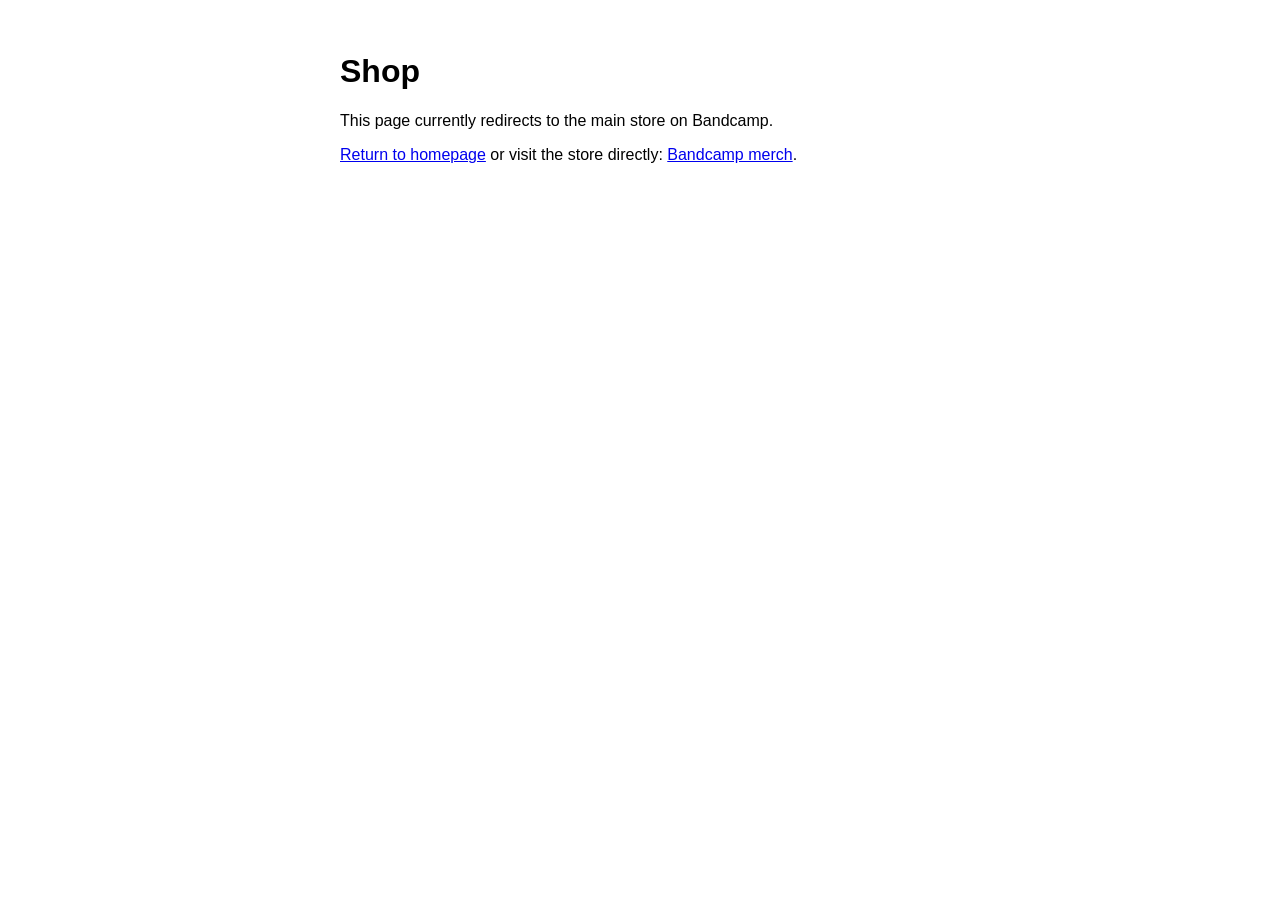
<file: shop/index.html>
<!doctype html>
<html lang="en">
<head>
  <meta charset="utf-8">
  <meta name="viewport" content="width=device-width, initial-scale=1">
  <title>Shop — Ky Vöss</title>
  <link rel="stylesheet" href="/styles.css">
</head>
<body>
  <main style="padding:24px;max-width:600px;margin:0 auto;font-family:sans-serif;">
    <h1>Shop</h1>
    <p>This page currently redirects to the main store on Bandcamp.</p>
    <p><a href="/">Return to homepage</a> or visit the store directly: <a href="https://kyvoss.bandcamp.com/merch" target="_blank" rel="noopener noreferrer">Bandcamp merch</a>.</p>
  </main>
</body>
</html>
</file>
<file: styles.css>
.landing-page,
.landing-page * {
  box-sizing: border-box;
}

.landing-page {
  background: #ffffff;
  border-radius: 30px;
  padding: 10px;
  min-height: 874px;
  height: auto;
  position: relative;
  overflow: visible;
}
.stream {
  color: #441444;
  text-align: center;
  font-family: "HammersmithOne-Regular", sans-serif;
  font-size: 12px;
  font-weight: 400;
  text-decoration: none;
  position: absolute;
  left: 50%;
  transform: translateX(-50%);
  top: 294px;
}
.logo {
  width: 102px;
  height: 17px;
  position: absolute;
  left: 50%;
  transform: translateX(-50%);
  top: 258px;
  object-fit: cover;
  aspect-ratio: 102/17;
}
.download {
  color: #441444;
  text-align: center;
  font-family: "HammersmithOne-Regular", sans-serif;
  font-size: 12px;
  font-weight: 400;
  text-decoration: none;
  position: absolute;
  left: 50%;
  transform: translateX(-50%);
  top: 328px;
}
.shop {
  color: #441444;
  text-align: center;
  font-family: "HammersmithOne-Regular", sans-serif;
  font-size: 12px;
  font-weight: 400;
  text-decoration: none;
  position: absolute;
  left: 50%;
  transform: translateX(-50%);
  top: 362px;
}
.image-logo {
  width: 177px;
  height: 177px;
  position: absolute;
  left: 50%;
  transform: translateX(-50%);
  top: 62px;
  object-fit: cover;
  aspect-ratio: 1;
}
.events {
  color: #441444;
  text-align: center;
  font-family: "HammersmithOne-Regular", sans-serif;
  font-size: 12px;
  font-weight: 400;
  text-decoration: none;
  position: absolute;
  left: 50%;
  transform: translateX(-50%);
  top: 396px;
}

/* STREAM link menu */
.link-menu{
  position: absolute;
  left: 50%;
  transform: translateX(-50%);
  top: 320px;
  background: none;
  border: none;
  border-radius: 0;
  padding: 0;
  min-width: auto;
  box-shadow: none;
  display: none;
  z-index: 20;
}
.link-menu.visible{
  display: flex;
  align-items: center;
}
.link-menu ul{ list-style:none; margin:0; padding:0; display:flex; gap:18px; justify-content:center;}
.link-menu li{ margin:0;}
.link-menu a{ color:#441444; text-decoration:none; font-family:"HammersmithOne-Regular", sans-serif; font-size:12px; text-transform:uppercase; display:inline-block; padding:8px 12px; border-radius:4px;}
.menu-note{ margin:0; font-size:12px; color:#666;}

/* Events embed container */
.embed-menu{ display:none; text-align:center; width:100%; max-width:520px; margin:0 auto;}
.embed-menu.visible{ display:block;}
.embed-menu > .songkick-widget{ display:block; margin:0 auto;}

/* When the stream menu is open, avoid shifting layout to prevent hiding elements.
   The previous broad selector could move elements offscreen; keep layout stable. */

/* Shift the following links downward when the stream/events embed is shown. */
.landing-page.shifted .download {
  transform: translateX(-50%) translateY(calc(var(--stream-shift) / 3));
  transition: transform 180ms ease;
}
.landing-page.shifted .shop {
  transform: translateX(-50%) translateY(calc(var(--stream-shift) * 2 / 3));
  transition: transform 180ms ease;
}
.landing-page.shifted .events {
  transform: translateX(-50%) translateY(var(--stream-shift));
  transition: transform 180ms ease;
}

.landing-page.shifted .link-menu { /* keep the menu positioned where JS placed it */
  transform: translateX(-50%);
}

./* Global link hover: make all links (including toggles) light gray on hover/focus */
a, a:visited { transition: color 160ms ease; }
.landing-page a:hover, .link-menu a:hover, .embed-menu a:hover, a:hover,
.landing-page a:focus, .link-menu a:focus, .embed-menu a:focus, a:focus {
  color: #d3d3d3;
  outline: none;
}
</file>
